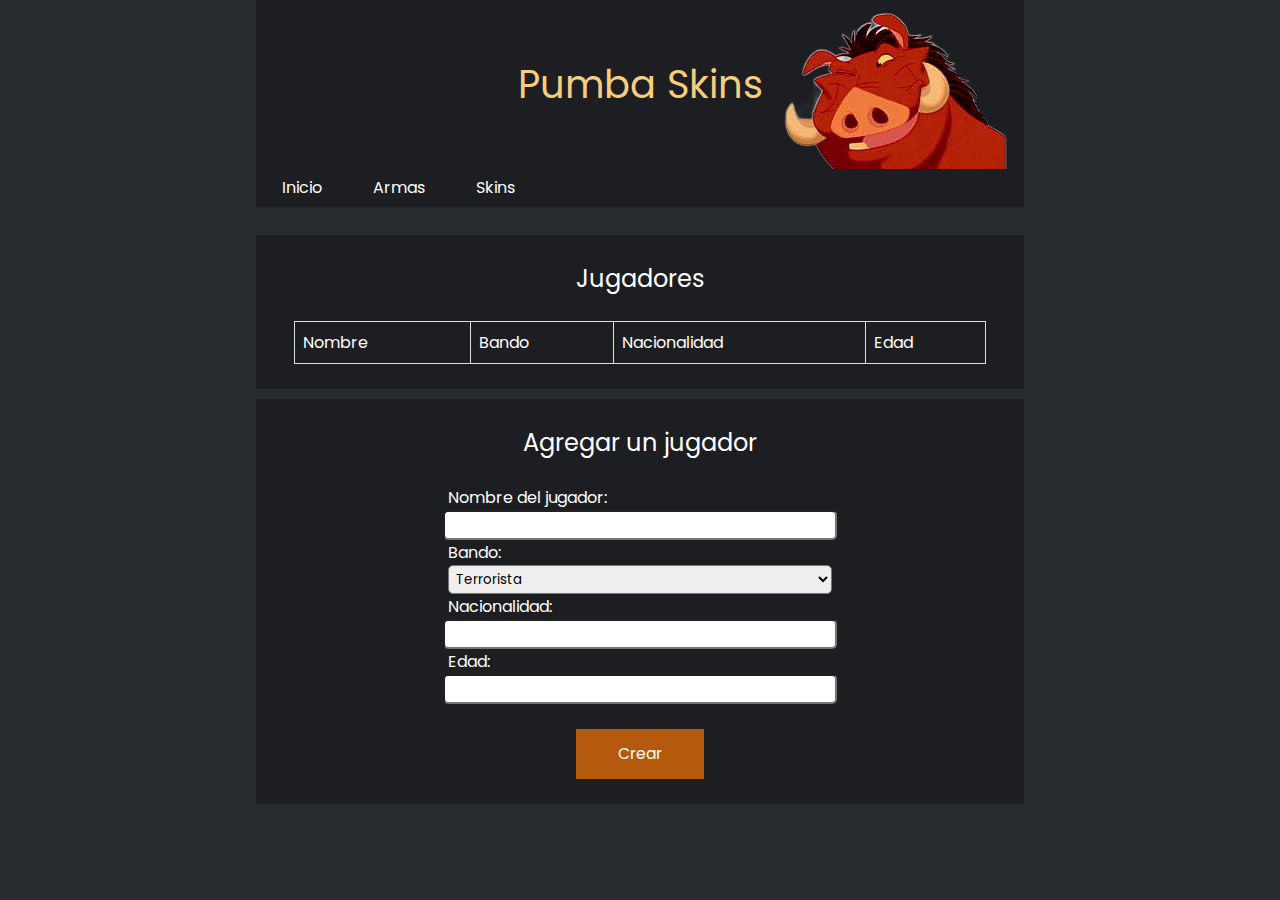
<file: frontend/index.html>
<!DOCTYPE html>
<html lang="en">
	<head>
		<meta charset="UTF-8" />
		<meta name="viewport" content="width=device-width, initial-scale=1.0" />
		<link rel="stylesheet" href="./styles/main.css" />
		<link rel="stylesheet" href="./styles/root.css" />
		<link rel="stylesheet" href="./styles/form.css" />
		<link rel="stylesheet" href="./styles/table.css" />
		<title>Pumba Skins</title>
	</head>
	<body>
		<header>
			<div class="header_container">
				<img src="./assets/pumba_thumbnail.png" alt="Logo de la pagina" id="logo" />
				<h1>Pumba Skins</h1>
			</div>
			<nav class="navbar">
				<ul>
					<a href="/">
						<li>Inicio</li>
					</a>
					<a href="/weapons">
						<li>Armas</li>
					</a>
					<a href="/skins/">
						<li>Skins</li>
					</a>
				</ul>
			</nav>
		</header>

		<section class="container">
			<div class="box">
				<h2>Jugadores</h2>
				<br />
				<table id="player_table">
					<tr>
						<th>Nombre</th>
						<th>Bando</th>
						<th>Nacionalidad</th>
						<th>Edad</th>
					</tr>
				</table>
			</div>
			<div class="box">
				<h2>Agregar un jugador</h2>
				<br>
				<label for="pName">Nombre del jugador:</label>
				<input type="text" id="pName" />
				<label for="pType">Bando:</label>
				<select name="pType" id="pType"> 
					<option value="tt">Terrorista</option>
					<option value="ct">Anti Terrorista</option>
				</select>
				<label for="pOrigin">Nacionalidad:</label>
				<input type="text" id="pOrigin" />
				<label for="pAge">Edad:</label>
				<input type="number" id="pAge" />
				<button class="create_button" onclick="createPlayer()" style="margin-top: 25px;"><h3>Crear</h3></button>
			</div>
		</section>
	</body>
	<script src="./js/url.js"></script>
	<script src="./js/table.js"></script>
	<script src="./js/main.js"></script>
</html>
</file>
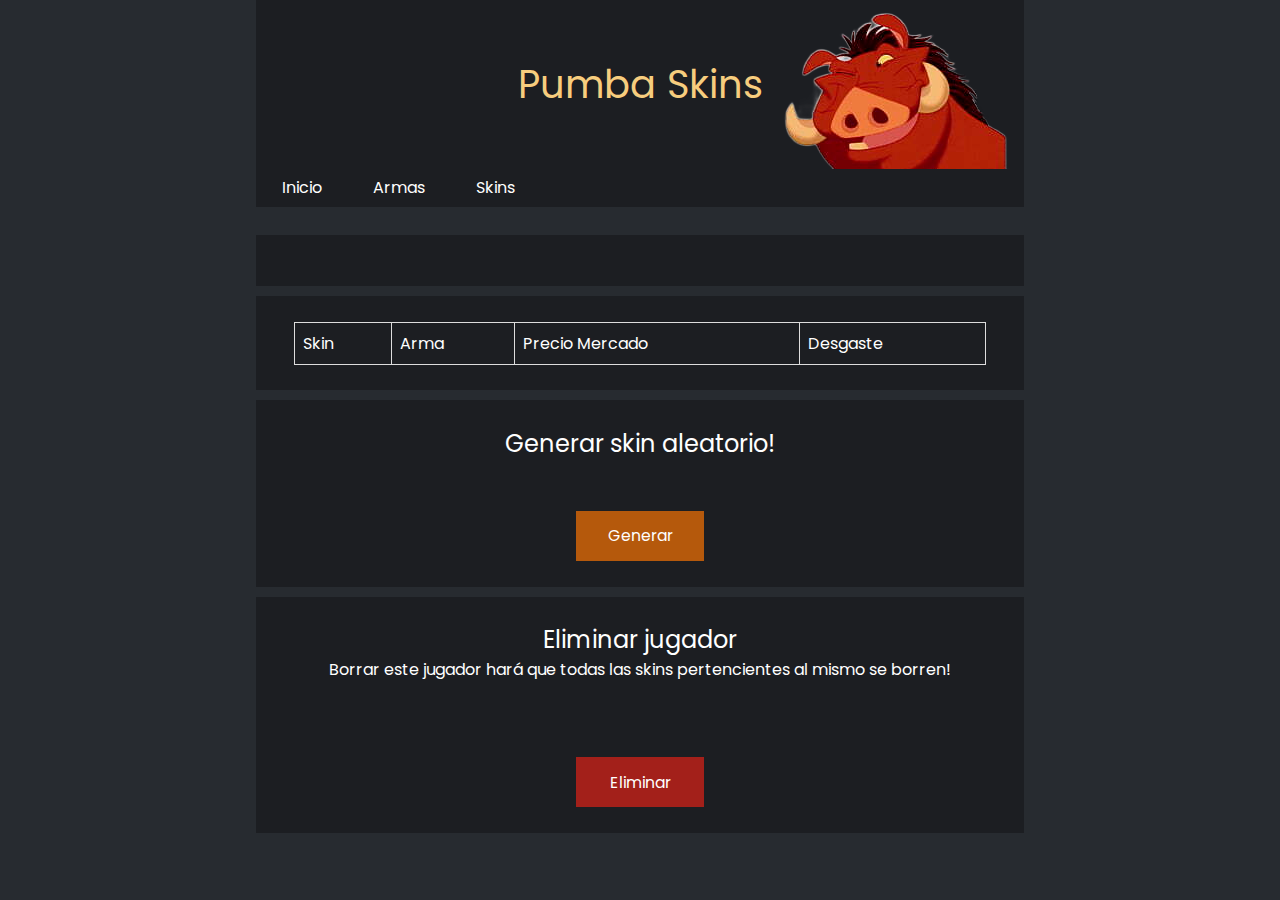
<file: frontend/player/index.html>
<!DOCTYPE html>
<html lang="en">
	<head>
		<meta charset="UTF-8" />
		<meta name="viewport" content="width=device-width, initial-scale=1.0" />
		<link rel="stylesheet" href="../styles/main.css" />
		<link rel="stylesheet" href="../styles/root.css" />
		<link rel="stylesheet" href="../styles/form.css" />
		<link rel="stylesheet" href="../styles/table.css" />
		<link rel="stylesheet" href="../styles/player.css" />
		<title>Player Info</title>
	</head>
	<body>
		<header>
			<div class="header_container">
				<img src="../assets/pumba_thumbnail.png" alt="Logo de la pagina" id="logo" />
				<h1>Pumba Skins</h1>
			</div>
			<nav class="navbar">
				<ul>
					<a href="/">
						<li>Inicio</li>
					</a>
					<a href="/weapons">
						<li>Armas</li>
					</a>
					<a href="/skins/">
						<li>Skins</li>
					</a>
				</ul>
			</nav>
		</header>
		<section class="container">
			<div class="box">
				<div id="edit_player"></div>
			</div>
			<div class="box">
				<table id="weapons_table">
					<tr>
						<th>Skin</th>
						<th>Arma</th>
						<th>Precio Mercado</th>
						<th>Desgaste</th>
					</tr>
				</table>
			</div>
			<div class="box">
				<h2>Generar skin aleatorio!</h2>
				<br />
				<div id="skin_generated"></div>
				<br />
				<button class="generate_skin_button" onclick="addNewSkinToTable()"><h3>Generar</h3></button>
			</div>
			<div class="box">
				<h2>Eliminar jugador</h2>
				<h4>Borrar este jugador hará que todas las skins pertencientes al mismo se borren!</h4>
				<br />
				<div id="skin_generated"></div>
				<br />
				<button class="delete_button" onclick="deletePlayer()" style="margin-top: 25px;"><h3>Eliminar</h3></button>
			</div>
		</section>
	</body>
	<script src="../js/player.js"></script>
</html>
</file>
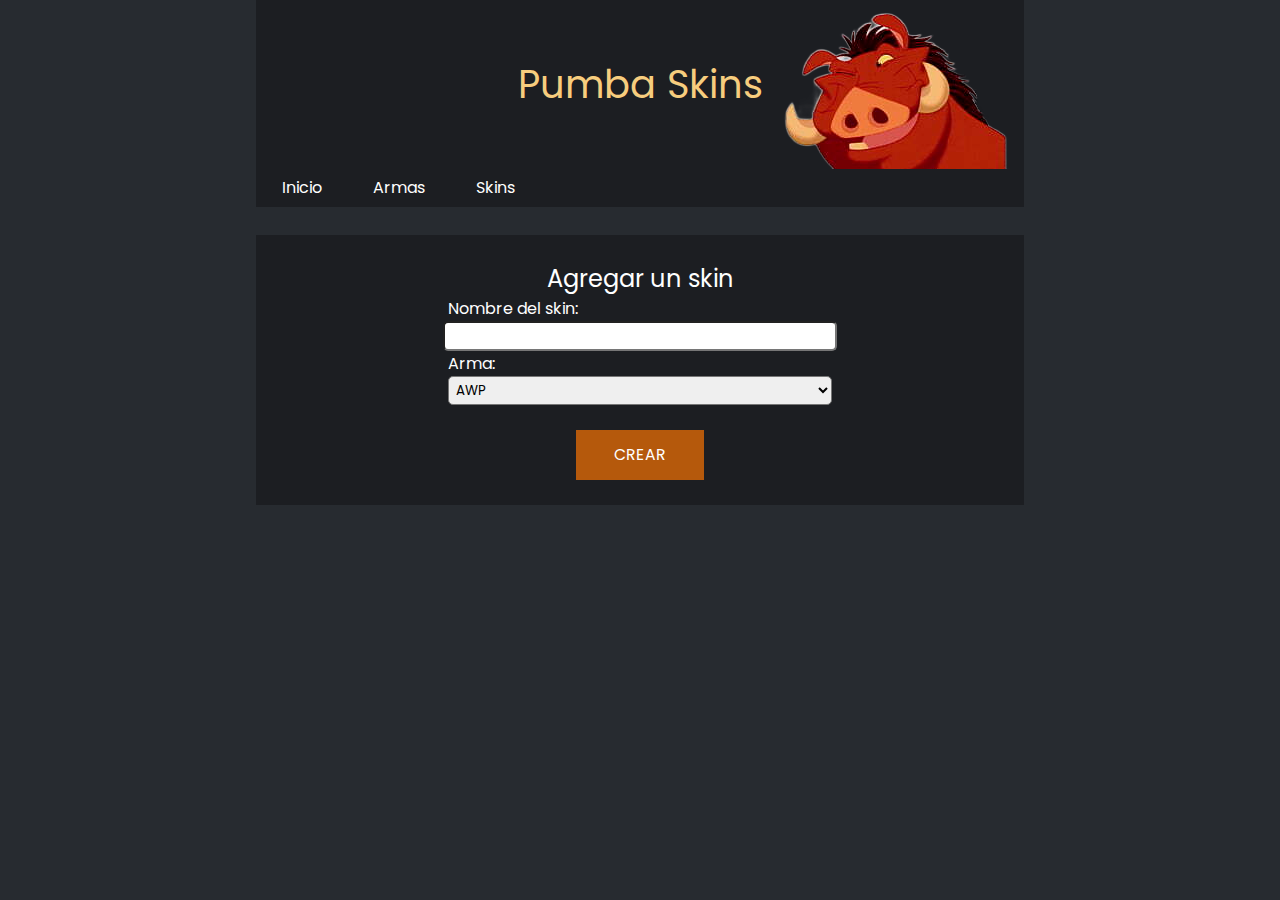
<file: frontend/skins/index.html>
<!DOCTYPE html>
<html lang="en">
	<head>
		<meta charset="UTF-8" />
		<meta name="viewport" content="width=device-width, initial-scale=1.0" />
		<link rel="stylesheet" href="../styles/main.css" />
		<link rel="stylesheet" href="../styles/root.css" />
		<link rel="stylesheet" href="../styles/form.css" />
		<title>Skins</title>
	</head>
	<body>
		<header>
			<div class="header_container">
				<img src="../assets/pumba_thumbnail.png" alt="Logo de la pagina" id="logo" />
				<h1>Pumba Skins</h1>
			</div>
			<nav class="navbar">
				<ul>
					<a href="/">
						<li>Inicio</li>
					</a>
					<a href="/weapons">
						<li>Armas</li>
					</a>
					<a href="/skins">
						<li>Skins</li>
					</a>
				</ul>
			</nav>
		</header>

		<section class="container">
			<div class="box" id="skin_info">
				<h2>Agregar un skin</h2>
				<label for="wName">Nombre del skin:</label>
				<input type="text" id="wName" />
				<label for="wType">Arma:</label>
				<select name="wType" id="wType">
					<option value="1">AWP</option>
					<option value="2">M4A4</option>
					<option value="3">AK47</option>
					<option value="4">Karambit</option>
					<option value="5">MP9</option>
				</select>
				<button onclick="submitCreateSkinModel()" class="create_button" style="margin-top: 25px;"><h3>CREAR</h3></button>
			</div>
		</section>
	</body>
	<script src="../js/skin.js"></script>
</html>
</file>
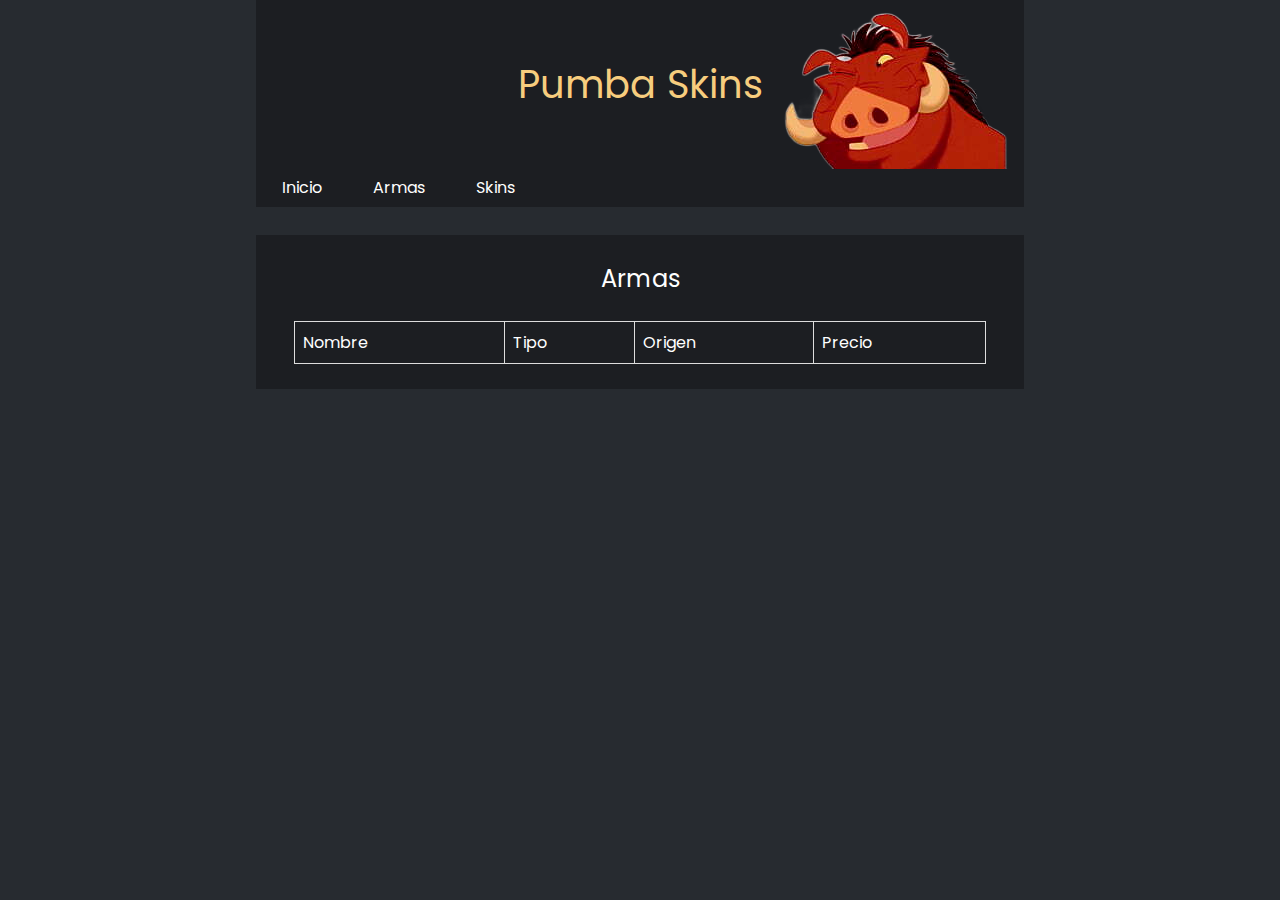
<file: frontend/weapons/index.html>
<!DOCTYPE html>
<html lang="en">
  <head>
    <meta charset="UTF-8" />
    <meta name="viewport" content="width=device-width, initial-scale=1.0" />
    <link rel="stylesheet" href="../styles/main.css" />
    <link rel="stylesheet" href="../styles/root.css" />
    <link rel="stylesheet" href="../styles/table.css" />
    <title>Armas</title>
  </head>
  <body>
    <header>
      <div class="header_container">
        <img
          src="../assets/pumba_thumbnail.png"
          alt="Logo de la pagina"
          id="logo"
        />
        <h1>Pumba Skins</h1>
      </div>
      <nav class="navbar">
        <ul>
          <a href="/">
            <li>Inicio</li>
          </a>
          <a href="/weapons">
            <li>Armas</li>
          </a>
          <a href="/skins">
            <li>Skins</li>
          </a>
        </ul>
      </nav>
    </header>

    <section class="container">
      <div class="box">
        <h2>Armas</h2>
        <br>
        <table id="weapons_table">
          <tr>
            <th>Nombre</th>
            <th>Tipo</th>
            <th>Origen</th>
            <th>Precio</th>
          </tr>
        </table>
      </div>
    </section>
  </body>
  <script src="../js/url.js"></script>
  <script src="../js/weapon.js"></script>
</html>
</file>
<file: frontend/styles/main.css>
header {
  height: 25vh;
  display: flex;
  align-items: center;
  flex-direction: column;
}

h1 {
  color: #f7cd7e;
  font-size: 3vw;
}

nav {
  height: 25%;
  width: 60%;
}

ul {
  display: flex;
  justify-content: start;
  align-items: center;
  list-style: none;
  background-color: #1c1e22;
}

ul a li {
  padding-left: 2vw;
  padding-right: 2vw;
  padding-top: 0.5vw;
  padding-bottom: 0.5vw;
}

ul a {
    text-decoration: none;
}

ul li:hover {
    background-color: #0B0C0C;
    transition-duration: 0.5s;
}

button {
  color: black;
}

.header_container {
  padding: 0;
  height: 75%;
  width: 60%;
  background-color: #1c1e22;
  position: relative;
  display: flex;
  justify-content: center;
  align-items: center;
}

#logo {
  position: absolute;
  right: 0;
}

.container {
    width: 100%;
    height: 75vh;
    display: flex;
    flex-direction: column;
    align-items: center;
}

.box {
    margin-top: 10px;
    padding-top: 2vw;
    padding-bottom: 2vw;
    width: 60%;
    background-color: #1c1e22;
    display: flex;
    flex-direction: column;
    justify-content: center;
    align-items: center;
}
</file>
<file: frontend/styles/root.css>
@import url('https://fonts.googleapis.com/css2?family=Poppins:ital,wght@0,100;0,200;0,300;0,400;0,500;0,600;0,700;0,800;0,900;1,100;1,200;1,300;1,400;1,500;1,600;1,700;1,800;1,900&display=swap');


* {
    padding: 0;
    margin: 0;
    font-family: "Poppins", sans-serif;
    font-weight: 400;
    font-style: normal;
    color: white;
}

body {
    width: 100vw;
    height: 100vh;
    background-color: #272b30;
}

/* Chrome, Safari, Edge, Opera */
input::-webkit-outer-spin-button,
input::-webkit-inner-spin-button {
  -webkit-appearance: none;
  margin: 0;
}

/* Firefox */
input[type=number] {
  -moz-appearance: textfield;
}
</file>
<file: frontend/styles/form.css>
select, input, option {
    color: black;
    width: 50%;
    border-radius: 5px;
    padding: 3px;
}

input:focus,
select:focus,
textarea:focus,
button:focus {
    outline: none;
}

label {
    width: 50%;
}

.form_player {
    width: 100%;
    display: flex;
    flex-direction: column;
    justify-content: center;
    align-items: center;
}

.search_input_container {
    margin-top: 0.5vw;
    width: 50%;
    display: flex;
}

#edit_player{
    width: 100%;
    display: flex;
    flex-direction: column;
    justify-content: center;
    align-items: center;
}

.create_button {
    height: 50px;
    width: 10vw;
    border: 0;
    background-color: #B5590C;
}

.create_button:hover {
    cursor: pointer;
    background-color: #974a0a;
    transition-duration: 0.3s;
}
</file>
<file: frontend/styles/table.css>
table {
  font-family: arial, sans-serif;
  border-collapse: collapse;
  width: 90%;
}

td,
th {
  border: 1px solid #dddddd;
  text-align: left;
  padding: 8px;
}

tr:nth-child(even) {
  background-color: #272b30;
}
</file>
<file: frontend/styles/player.css>
#player_info {
    width: 100%;
    padding-left: 4vw;
}

.generate_skin_button{
    height: 50px;
    width: 10vw;
    border: 0;
    background-color: #B5590C;
}   

.generate_skin_button:hover {
    cursor: pointer;
    background-color: #974a0a;
    transition-duration: 0.3s;
}

.delete_button {
    height: 50px;
    width: 10vw;
    border: 0;
    background-color: #A3201A;
}

.delete_button:hover {
    cursor: pointer;
    background-color: #741712;
    transition-duration: 0.3s;
}
</file>
